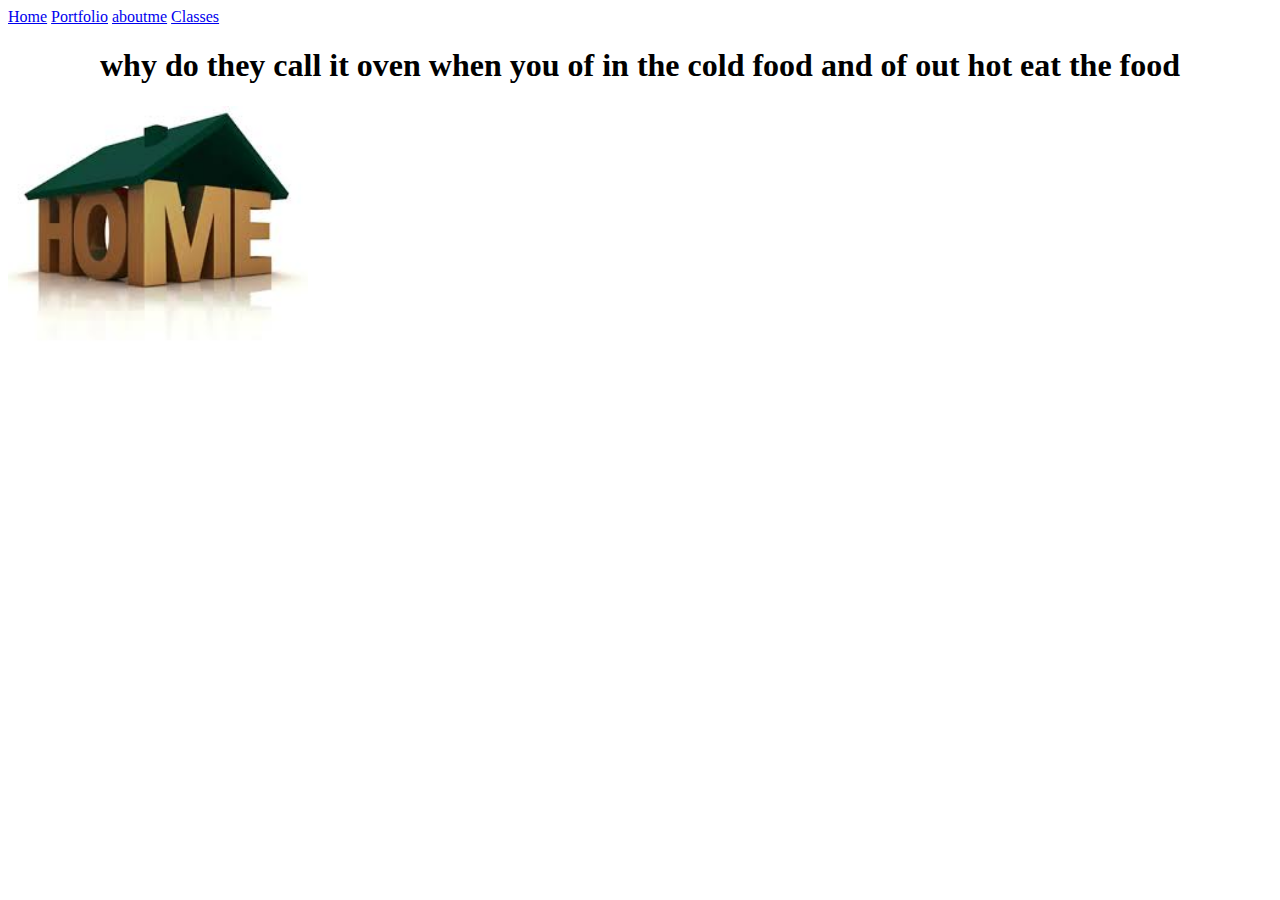
<file: index.html>
<!doctype html>
<html lang="en">
<head>
<link href="schedule.css" rel="stylesheet" type="text/css">
<meta charset="utf-8">
<title>Home</title>
</head>
<body>
<a href="index.html">Home</a>
<a href="portfolio.html">Portfolio</a>
<a href="aboutme.html">aboutme</a>
<a href="classes.html">Classes</a>
<h1>why do they call it oven when you of in the cold food and of out hot eat the food</h1>
<img src="images/home.jpg" height="250">
</body>
</html>
</file>
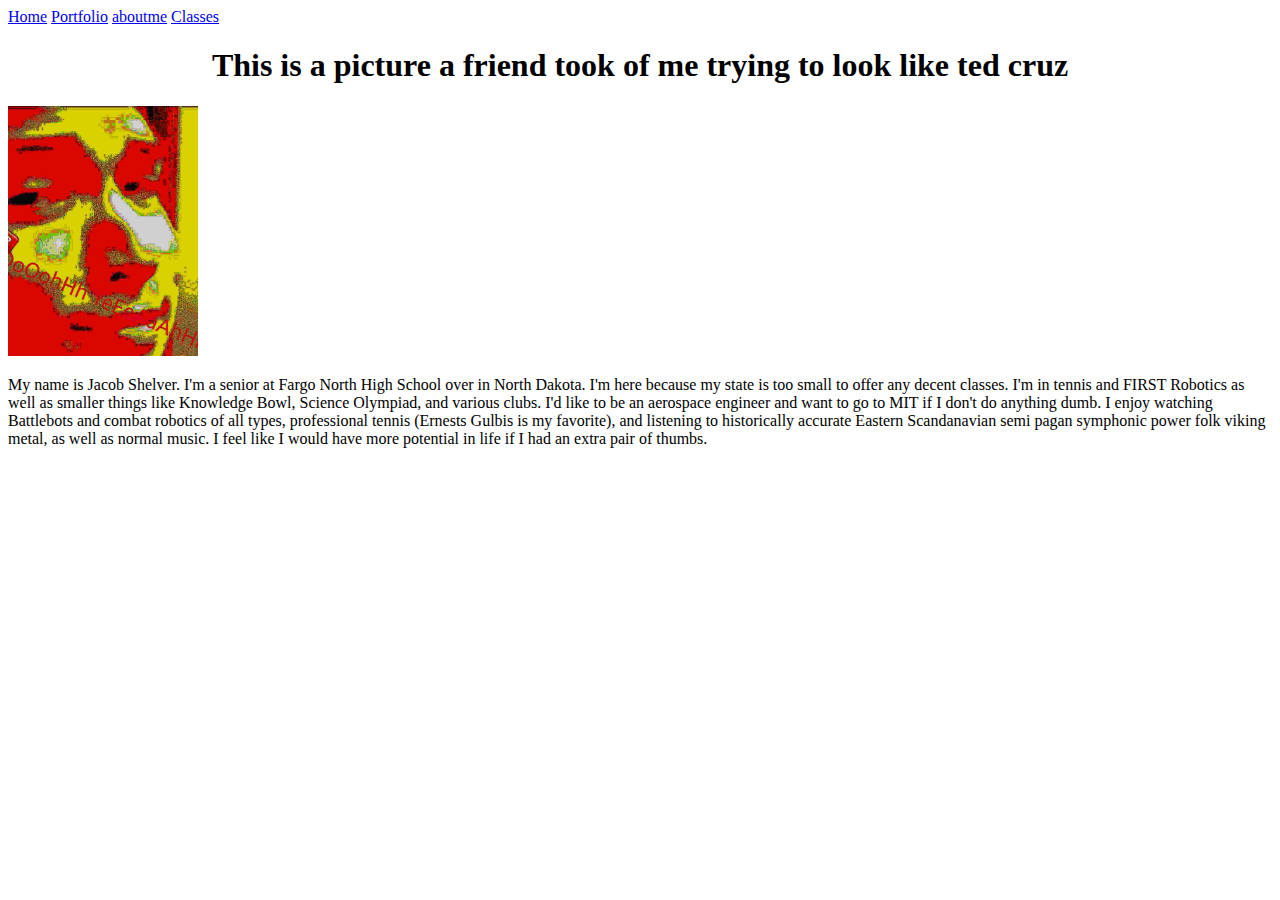
<file: aboutme.html>
<!doctype html>
<html lang="en">
<head>
<link href="schedule.css" rel="stylesheet" type="text/css">
<meta charset="utf-8">
<title>aboutme</title>
</head>
<body>
<a href="index.html">Home</a>
<a href="portfolio.html">Portfolio</a>
<a href="aboutme.html">aboutme</a>
<a href="classes.html">Classes</a>
<h1>This is a picture a friend took of me trying to look like ted cruz</h1>
<a target="_blank" href="https://www.youtube.com/watch?v=dQw4w9WgXcQ">
<img src="images/DeepFryer_20190519_230531 (2).jpg" height="250">
 </a>
<br>
<p>My name is Jacob Shelver. I'm a senior at Fargo North High School over in North Dakota.
 I'm here because my state is too small to offer any decent classes.
 I'm in tennis and FIRST Robotics as well as smaller things like Knowledge Bowl, Science 
Olympiad, and various clubs. I'd like to be an aerospace engineer and want to go to MIT 
if I don't do anything dumb. I enjoy watching Battlebots and combat robotics of all types,
 professional tennis (Ernests Gulbis is my favorite), and listening to historically accurate 
Eastern Scandanavian semi pagan symphonic power folk viking metal, as well as normal music. 
I feel like I would have more potential in life if I had an extra pair of thumbs.</p>
</body>
</html>
</file>
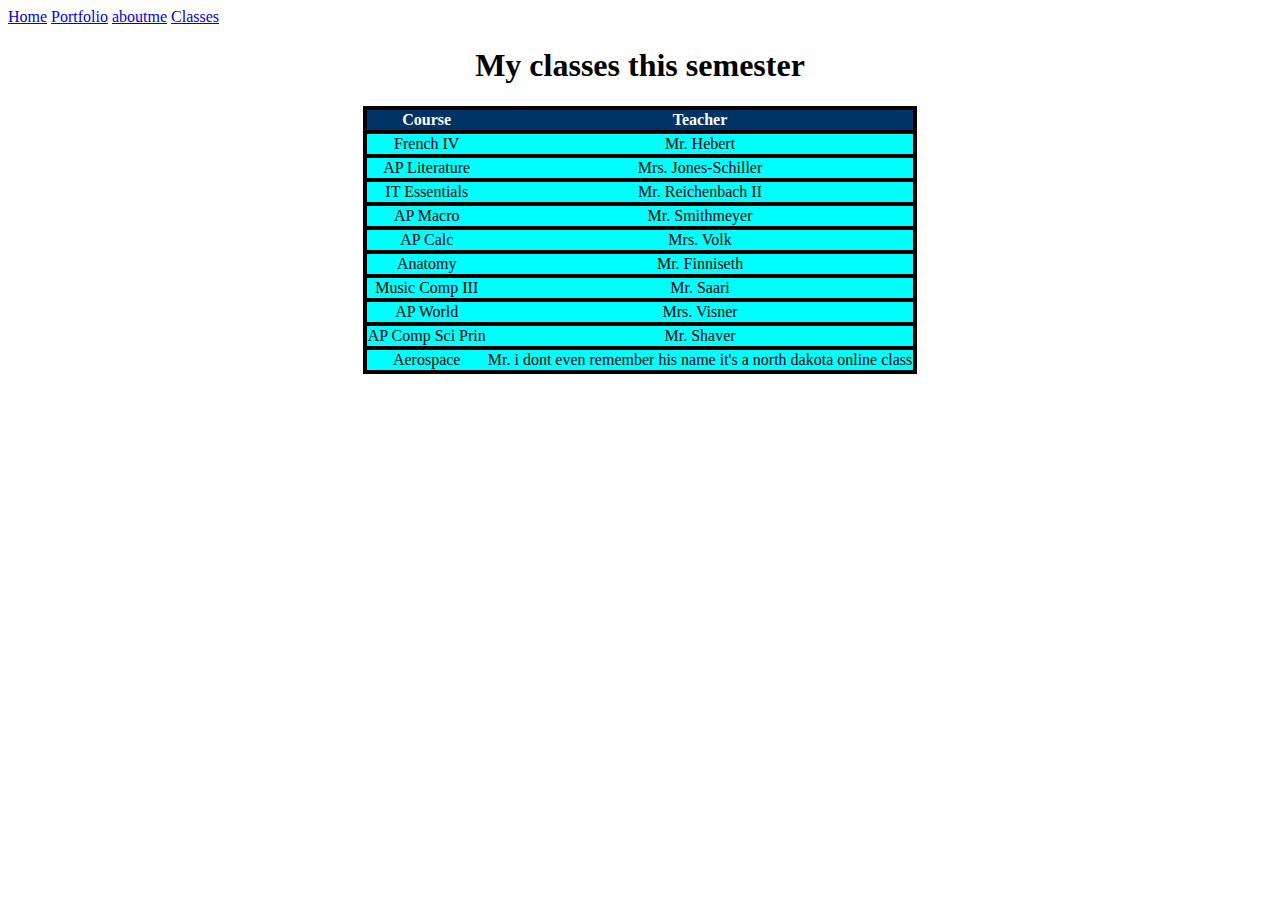
<file: classes.html>
<!DOCTYPE html>
<html>
<head>
<link href="schedule.css" rel="stylesheet" type="text/css">
<meta charset="utf-8">
<title>Classes</title>
</head>
<body>
<a href="index.html">Home</a>
<a href="portfolio.html">Portfolio</a>
<a href="aboutme.html">aboutme</a>
<a href="classes.html">Classes</a>
<h1>My classes this semester</h1>
<table>
<tr><th>Course</th><th>Teacher</th></tr>
<tr><td>French IV</td><td>Mr. Hebert</td></tr>
<tr><td>AP Literature</td><td>Mrs. Jones-Schiller</td></tr>
<tr><td>IT Essentials</td><td>Mr. Reichenbach II</td></tr>
<tr><td>AP Macro</td><td>Mr. Smithmeyer</td></tr>
<tr><td>AP Calc</td><td>Mrs. Volk</td></tr>
<tr><td>Anatomy</td><td>Mr. Finniseth</td></tr>
<tr><td>Music Comp III</td><td>Mr. Saari</td></tr>
<tr><td>AP World</td><td>Mrs. Visner</td></tr>
<tr><td>AP Comp Sci Prin</td><td>Mr. Shaver</td></tr>
<tr><td>Aerospace</td><td>Mr. i dont even remember his name it's a north dakota online class</td></tr>
</table>
</body>
</html>
</file>
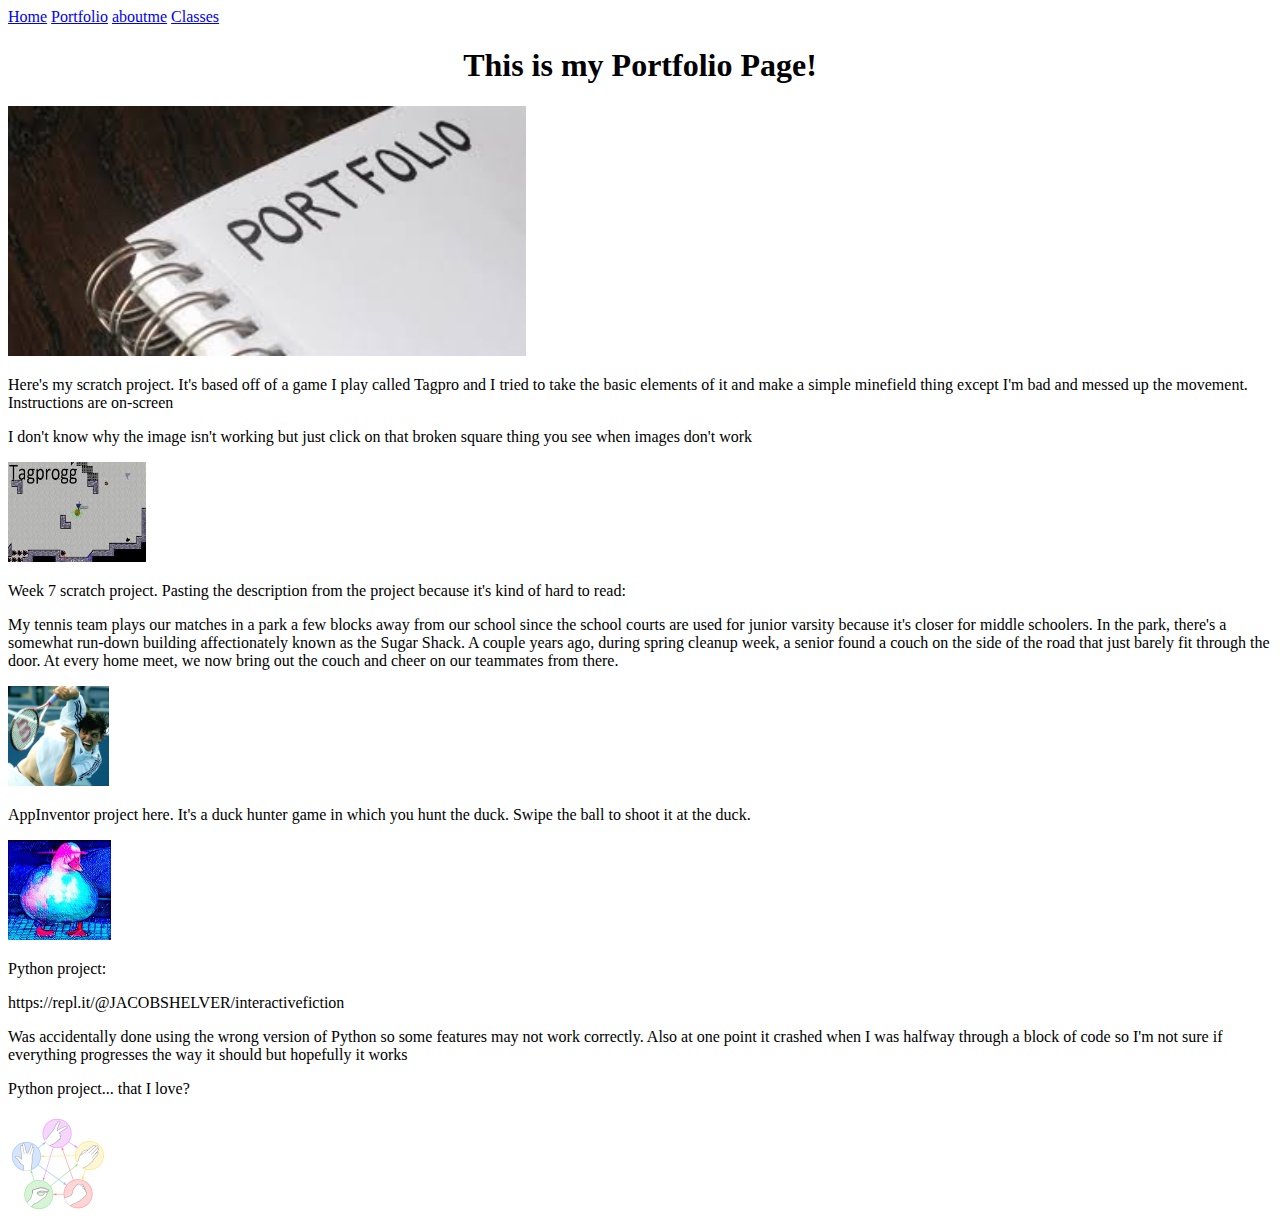
<file: portfolio.html>
<!doctype html>
<html lang="en">
<head>
<link href="schedule.css" rel="stylesheet" type="text/css">
<meta charset="utf-8">
<title>Portfolio</title>
</head>
<body>
<a href="index.html">Home</a>
<a href="portfolio.html">Portfolio</a>
<a href="aboutme.html">aboutme</a>
<a href="classes.html">Classes</a>
<h1>This is my Portfolio Page!</h1>
<img src="images/portfolio.jpg" height="250">
  </a>
<br>
<p> Here's my scratch project. It's based off of a game I play called Tagpro and I tried to
  take the basic elements of it and make a simple minefield thing except I'm bad and messed up the movement.
  Instructions are on-screen</p>
 <p> I don't know why the image isn't working but just click on that broken square thing you see when images don't work </p>
<a target="_blank" href="https://scratch.mit.edu/projects/333110818">
<img src="images/tp.jpg" height="100">
  </a>
  <p> Week 7 scratch project. Pasting the description from the project because it's kind of hard to read: </p>
  <p> My tennis team plays our matches in a park a few blocks away from our school since the school courts are used for junior varsity
    because it's closer for middle schoolers. In the park, there's a somewhat run-down building affectionately known as the Sugar Shack.
    A couple years ago, during spring cleanup week, a senior found a couch on the side of the 
   road that just barely fit through the door. At every home meet, we now bring out the couch and cheer on our teammates from there. </p>
<a target="_blank" href="https://scratch.mit.edu/projects/335227903/">
<img src="images/dent.jpg" height="100">
  </a>
  <p> AppInventor project here. It's a duck hunter game in which you hunt the duck. Swipe the ball to shoot it at the duck. </p>
  <a target="blank" href="duck.aia">
    <img src="images/duck.jpg" height="100">
</a>
  <p> Python project: </p> 
  <p> https://repl.it/@JACOBSHELVER/interactivefiction </p>
<p> Was accidentally done using the wrong version of Python so some features may not work correctly. 
Also at one point it crashed when I was halfway through a block of code so I'm not sure if everything progresses 
  the way it should but hopefully it works
  </p>
  <p> Python project... that I love? </p>
   <a target="blank" href="rpsls test.py">
    <img src="images/rpsls.png" height="100">
  </body>
</html>
</file>
<file: schedule.css>
body{
font-family: "Marker Felt", "Times New Roman", fantasy;
color: #000000;
}
h1 {
font-size: 2.0em;
text-align: center;
}
p {
font-size: 1.0em;
text-align: left;
}
table {
margin-left: auto;
margin-right: auto;
text-align: left;
border-collapse: collapse;
}
tr {
border: 4px solid #000000;
text-align: center;
background-color:#00FFFF;
}
th {
text-align: center;
color: #ffffff;
background-color: #003366;
}
</file>
